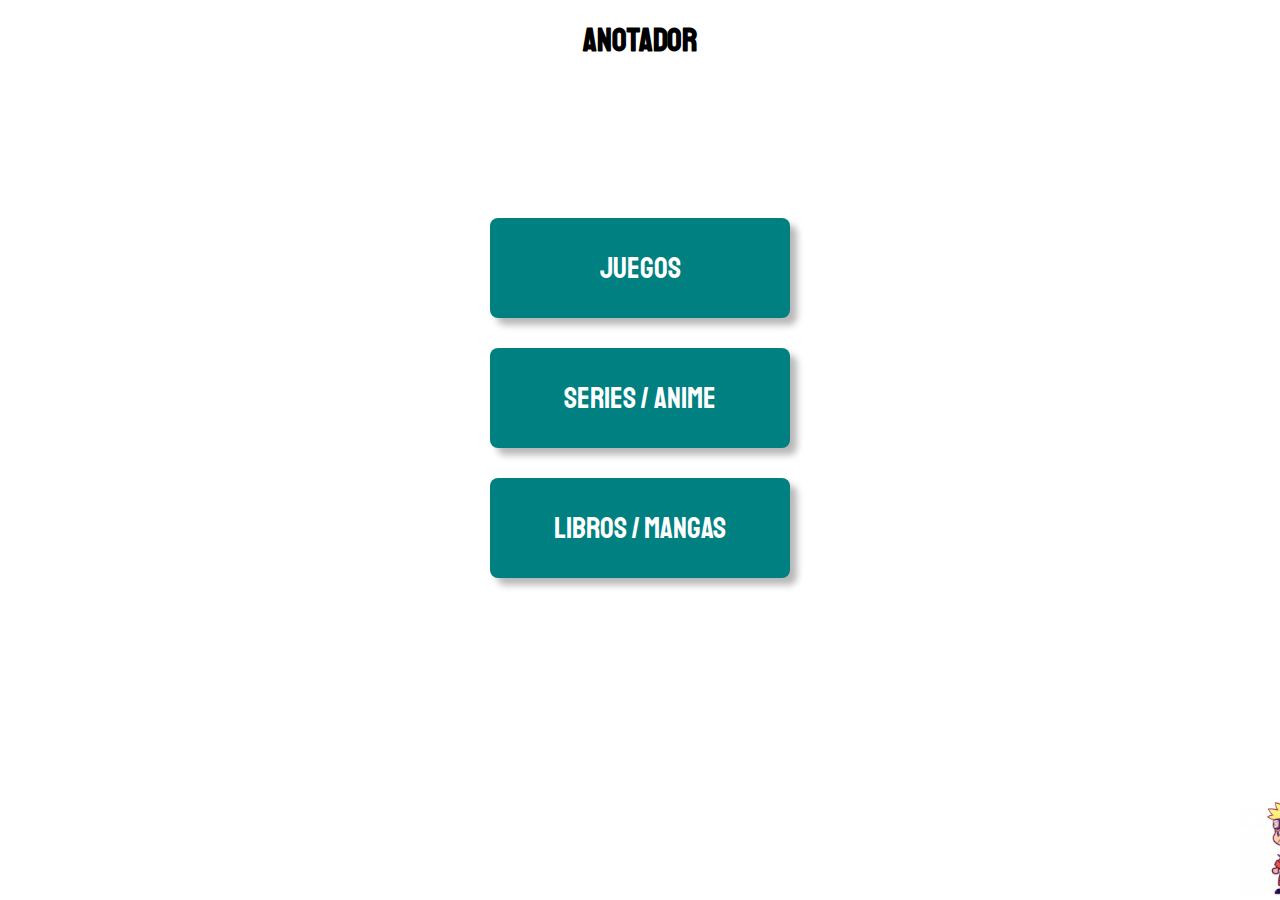
<file: index.html>
<!DOCTYPE html>
<html lang="en">
<head>
    <meta charset="UTF-8">
    <meta http-equiv="X-UA-Compatible" content="IE=edge">
    <meta name="viewport" content="width=device-width, initial-scale=1.0">
    <title>Lista de juegos</title>
    <link rel="stylesheet" href="css/style.css">
</head>
<body>
    <div class="titulo-index">
        <h1>anotador</h1>
    </div>
    <div class="menu-container">
        <a href="pages/juegos.html">
            <div class="bt-container">
                <p>juegos</p>    
            </div>
        </a>
        <a href="pages/series.html">
            <div class="bt-container">
                <p>series / anime</p>    
            </div> 
        </a>
        <a href="pages/libros.html">
            <div class="bt-container">
                <p>libros / mangas</p> 
            </div>
        </a> 
    </div>
    <div class="img">
        <img src="images/naruto-gif.gif" alt="gif">
    </div>

</body>
</html>
</file>
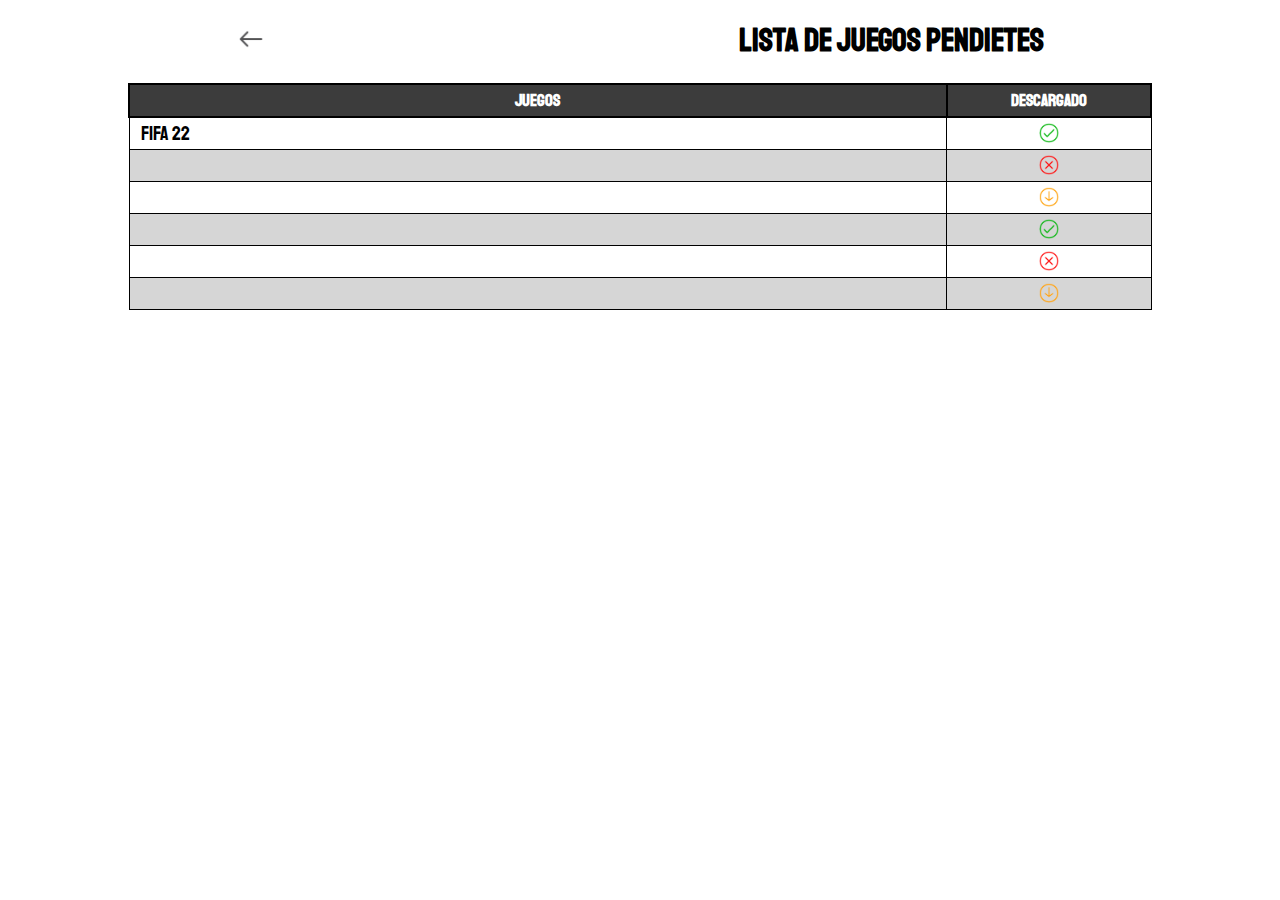
<file: pages/juegos.html>
<!DOCTYPE html>
<html lang="en">

<head>
    <meta charset="UTF-8">
    <meta http-equiv="X-UA-Compatible" content="IE=edge">
    <meta name="viewport" content="width=device-width, initial-scale=1.0">
    <title>Lista de juegos</title>
    <link rel="stylesheet" href="../css/style.css">
</head>

<body>
    <div class="titulo">
        <a href="../index.html"><img src="../images/atras.png" alt="atras"></a>
        <h1>Lista de juegos pendietes</h1>
    </div>
    <div class="body">
        <table class="tabla">
            <thead>
                <tr>
                    <th class="juegos">juegos</th>
                    <th>descargado</th>
                </tr>
            </thead>
            <tbody class="tabla-body-juegos"></tbody>
        </table>
    </div>

    <script src="../js/juegos.js"></script>
</body>

</html>
</file>
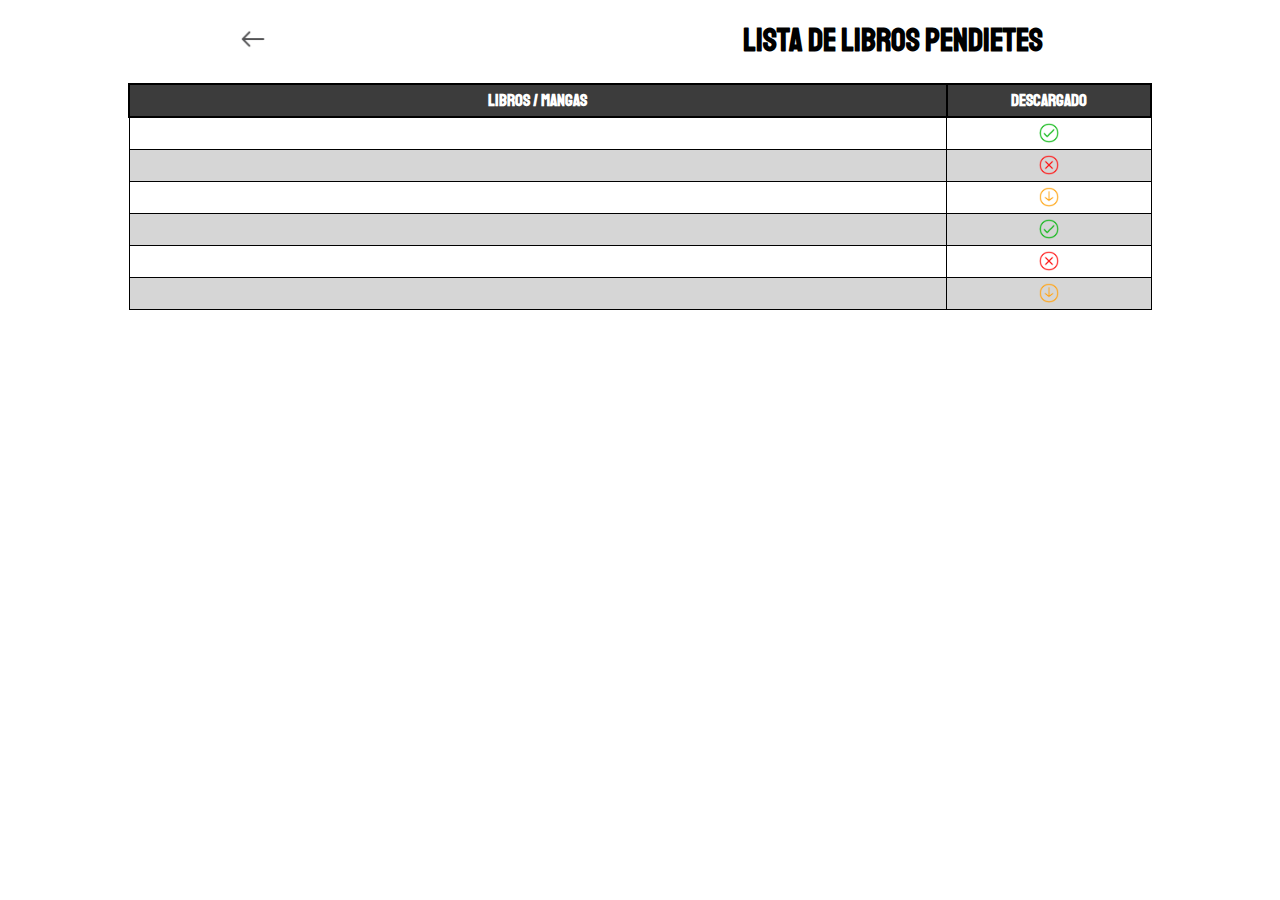
<file: pages/libros.html>
<!DOCTYPE html>
<html lang="en">

<head>
    <meta charset="UTF-8">
    <meta http-equiv="X-UA-Compatible" content="IE=edge">
    <meta name="viewport" content="width=device-width, initial-scale=1.0">
    <title>Lista de libros/mangas</title>
    <link rel="stylesheet" href="../css/style.css">
</head>

<body>
    <div class="titulo">
        <a href="../index.html"><img src="../images/atras.png" alt="atras"></a>
        <h1>Lista de libros pendietes</h1>
    </div>
    <div class="body">
        <table class="tabla">
            <thead>
                <tr>
                    <th class="juegos">libros / mangas</th>
                    <th>descargado</th>
                </tr>
            </thead>
            <tbody class="tabla-body-libros"></tbody>
        </table>
    </div>

    <script src="../js/libros.js"></script>
</body>

</html>
</file>
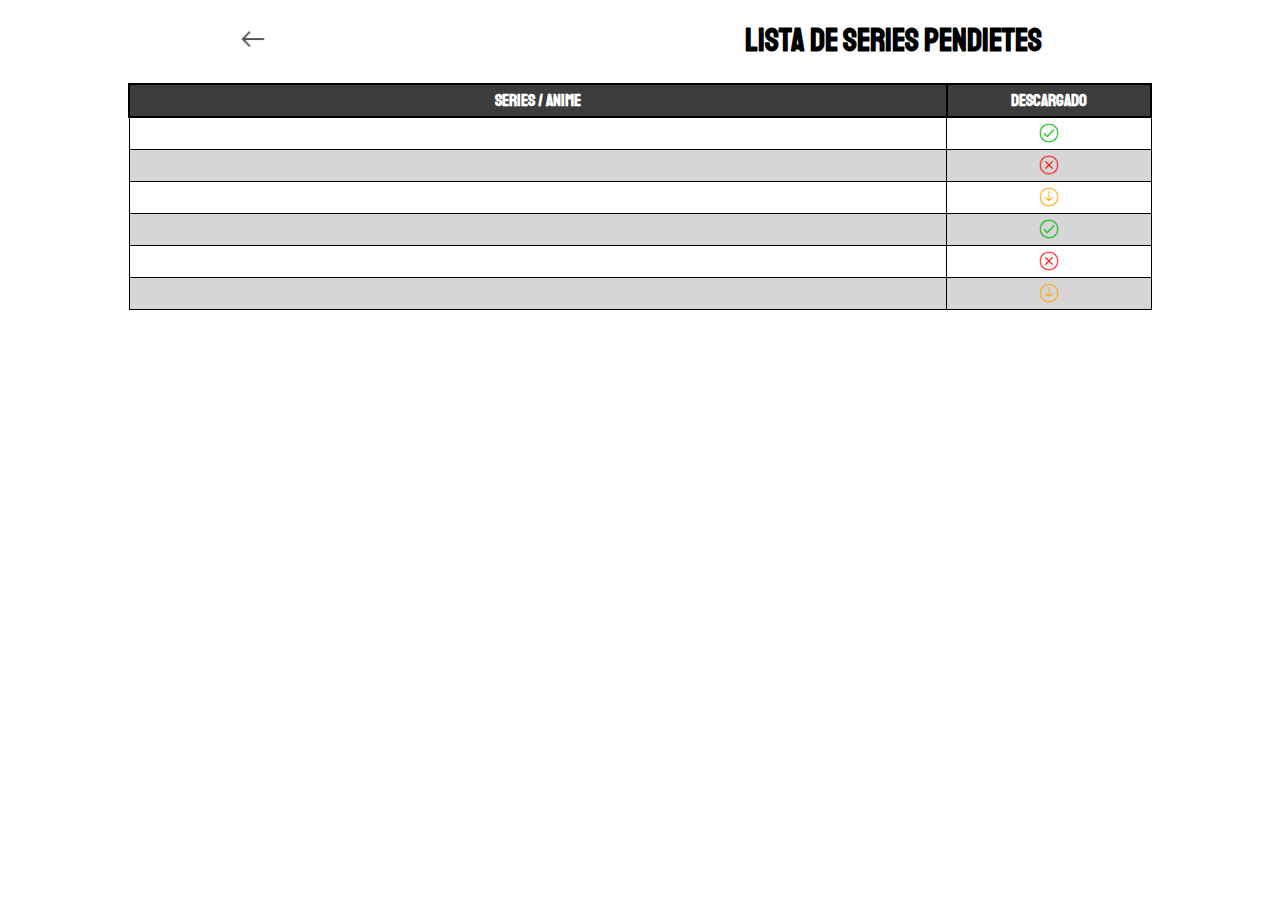
<file: pages/series.html>
<!DOCTYPE html>
<html lang="en">

<head>
    <meta charset="UTF-8">
    <meta http-equiv="X-UA-Compatible" content="IE=edge">
    <meta name="viewport" content="width=device-width, initial-scale=1.0">
    <title>Lista de series/anime</title>
    <link rel="stylesheet" href="../css/style.css">
</head>

<body>
    <div class="titulo">
        <a href="../index.html"><img src="../images/atras.png" alt="atras"></a>
        <h1>Lista de series pendietes</h1>
    </div>
    <div class="body">
        <table class="tabla">
            <thead>
                <tr>
                    <th class="juegos">series / anime</th>
                    <th>descargado</th>
                </tr>
            </thead>
            <tbody class="tabla-body-series"></tbody>
        </table>
    </div>

    <script src="../js/series.js"></script>
</body>

</html>
</file>
<file: css/style.css>
@import url('https://fonts.googleapis.com/css2?family=Permanent+Marker&family=Staatliches&display=swap');

body {
    box-sizing: border-box;
    margin: 0;
    padding: 0;
    font-family: 'Staatliches', cursive;
}

.titulo-index {
    text-transform: uppercase;
    text-align: center;
}

.menu-container {
    height: 70vh;
    display: flex;
    justify-content: center;
    flex-direction: column;
    align-items: center;
    text-transform: uppercase;
}

.menu-container a {
    text-decoration: none;
}

.bt-container {
    width: 300px;
    height: 100px;
    background-color: teal;
    margin: 15px 0 15px 0;
    border-radius: 8px;
    display: flex;
    justify-content: center;
    align-items: center;
    box-shadow: 7px 7px 7px rgb(184, 184, 184);
    transition: all 0.3s;
}

.bt-container:hover {
    background-color: rgb(2, 107, 107); 
} 

.bt-container::after {
    background-color: rgb(2, 107, 107);
}

.bt-container p {
    font-size: 30px;
    color: white;
}

@keyframes animacion {
    0%{right: -60px;}
    100%{right: 100%;}    
}

.img img {
    width: 100px;
    position: fixed;
    z-index: 5;
    bottom: 5px;
    right: -60px;
    animation-name: animacion;
    animation-iteration-count: infinite;
    animation-timing-function: linear;
    animation-duration: 7s;
}

.titulo {
    text-transform: uppercase;
    display: flex;
    justify-content: space-around;
    align-items: center;
}

.titulo img {
    width: 30px;
    transition: all 0.3s;
}

.titulo img:hover {
    background-color: rgb(184, 184, 184);
}

.body {
    width: 100%;
    display: flex;
    justify-content: center;
    align-items: center;
}

.tabla {
    width: 80%;
    border-collapse: collapse;
    text-transform: uppercase;
}

th {
    border: solid 2px black;
    font-size: 17px;
    padding: 5px;
    background-color: rgb(60, 60, 60);
    color: white;
}

td{
    height: 26px;
    border: solid 1px black;
    font-size: 20px;
    padding-left: 11px;
}

.juegos{
    width: 80%;
}

.descarga{
    padding: 0;
    text-align: center;
}

.descarga img {
    width: 20px;
    padding-top: 5px;
}

.gris{
    background-color: rgb(214, 214, 214);
}

.blanco{
    background-color: white;
}
</file>
